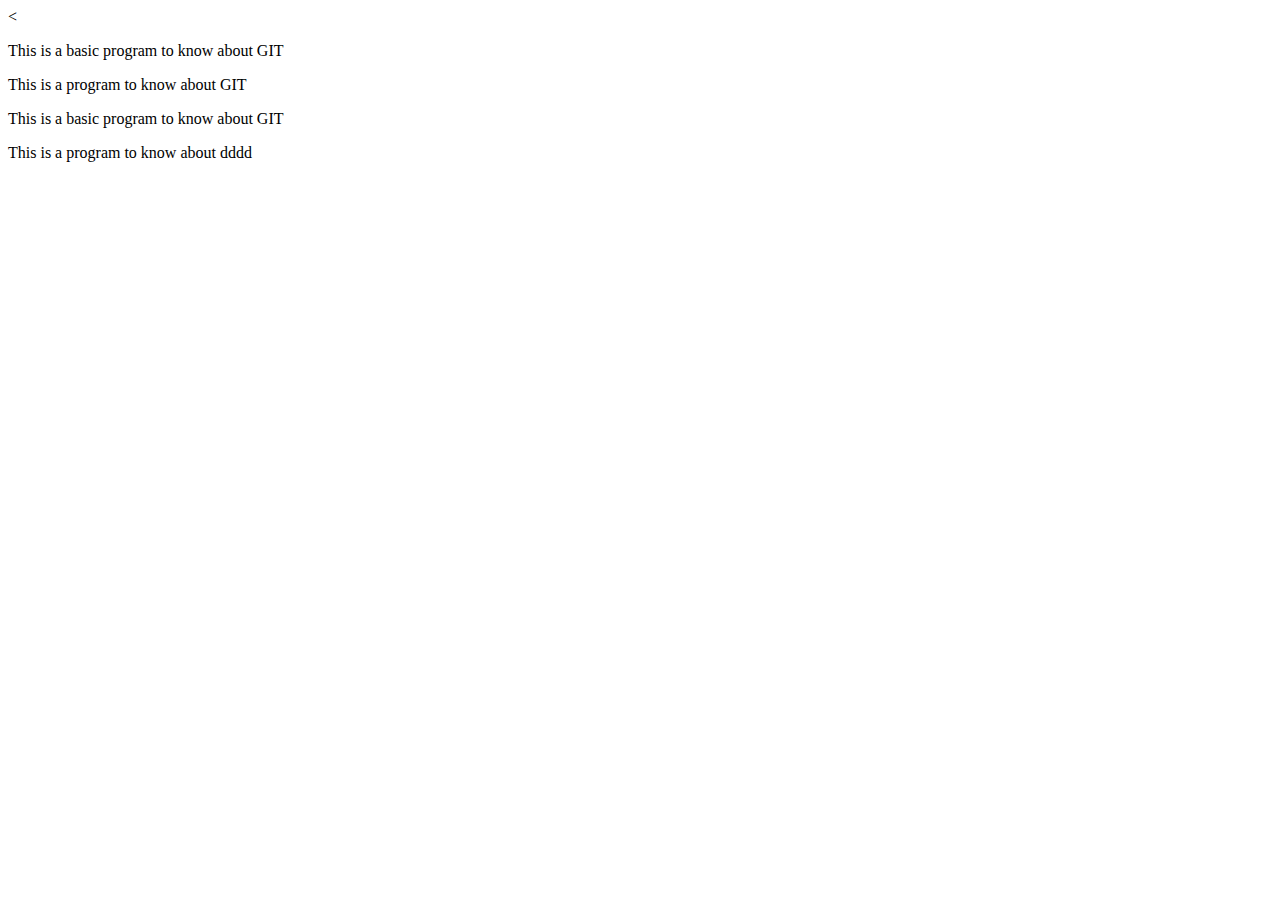
<file: index.html>
<<!DOCTYPE html>
<html lang="en" dir="ltr">
  <head>
    <meta charset="utf-8">
    <title>INDEX</title>
  </head>
  <body>
    <p>This is a basic program to know about GIT</p>
    <p>This is a program to know about GIT</p>
    <p>This is a basic program to know about GIT</p>
    <p>This is a program to know about dddd</p>
  </body>
</html>
</file>
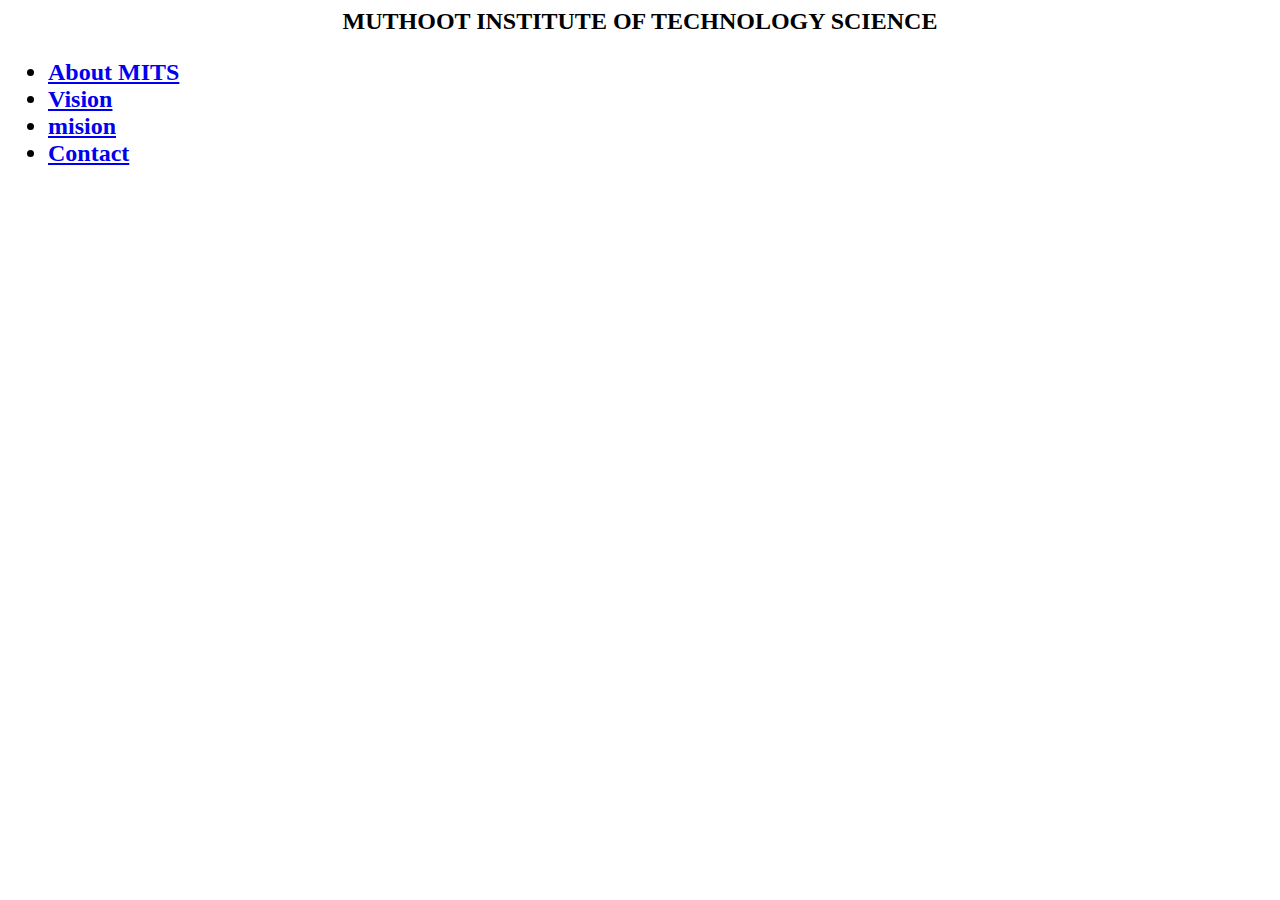
<file: HTML/frame1.html>
<html>
<title>
<head>
<title>About Mits</title>
</head>
<body>
<h2><center>MUTHOOT INSTITUTE OF TECHNOLOGY SCIENCE</center>
<ul type="disc">
<li><a href="#mits">About MITS</a>
<li><a href="#vison">Vision</a>
<li><a href="#mission">mision</a>
<li><a href="#contact">Contact</a>
</body>
</html>
</file>
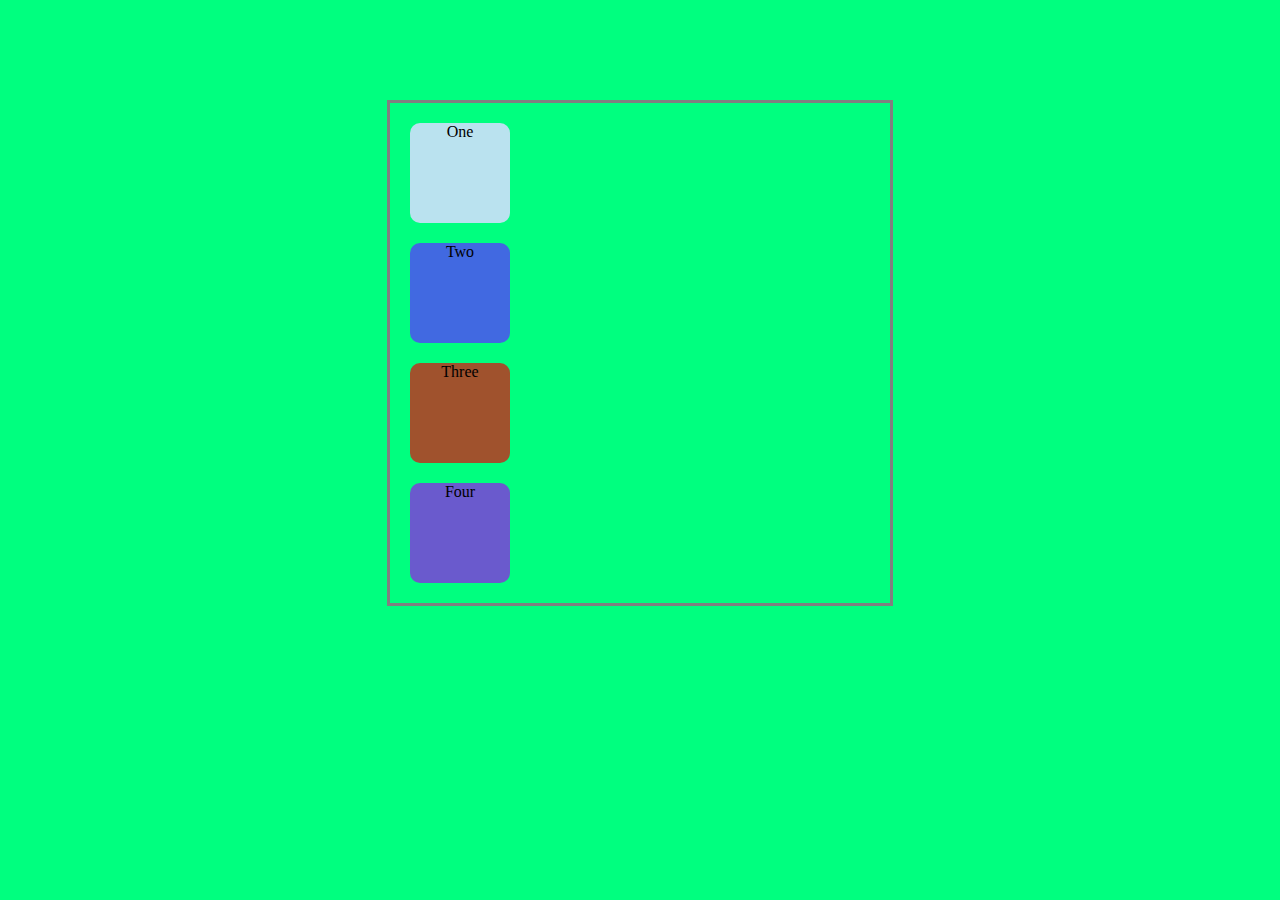
<file: HTML/position.html>
<html>
 <head> 
<link rel="stylesheet" href="style2.css"> 
<title>CSS Positioning</title> 
</head> 
<body> 
<div class="parent">
 <div class="child one">One</div> 
 <div class="child two">Two</div> 
 <div class="child three">Three</div>
 <div class="child four">Four</div>
 </div> 
</body> 
</html>
</file>
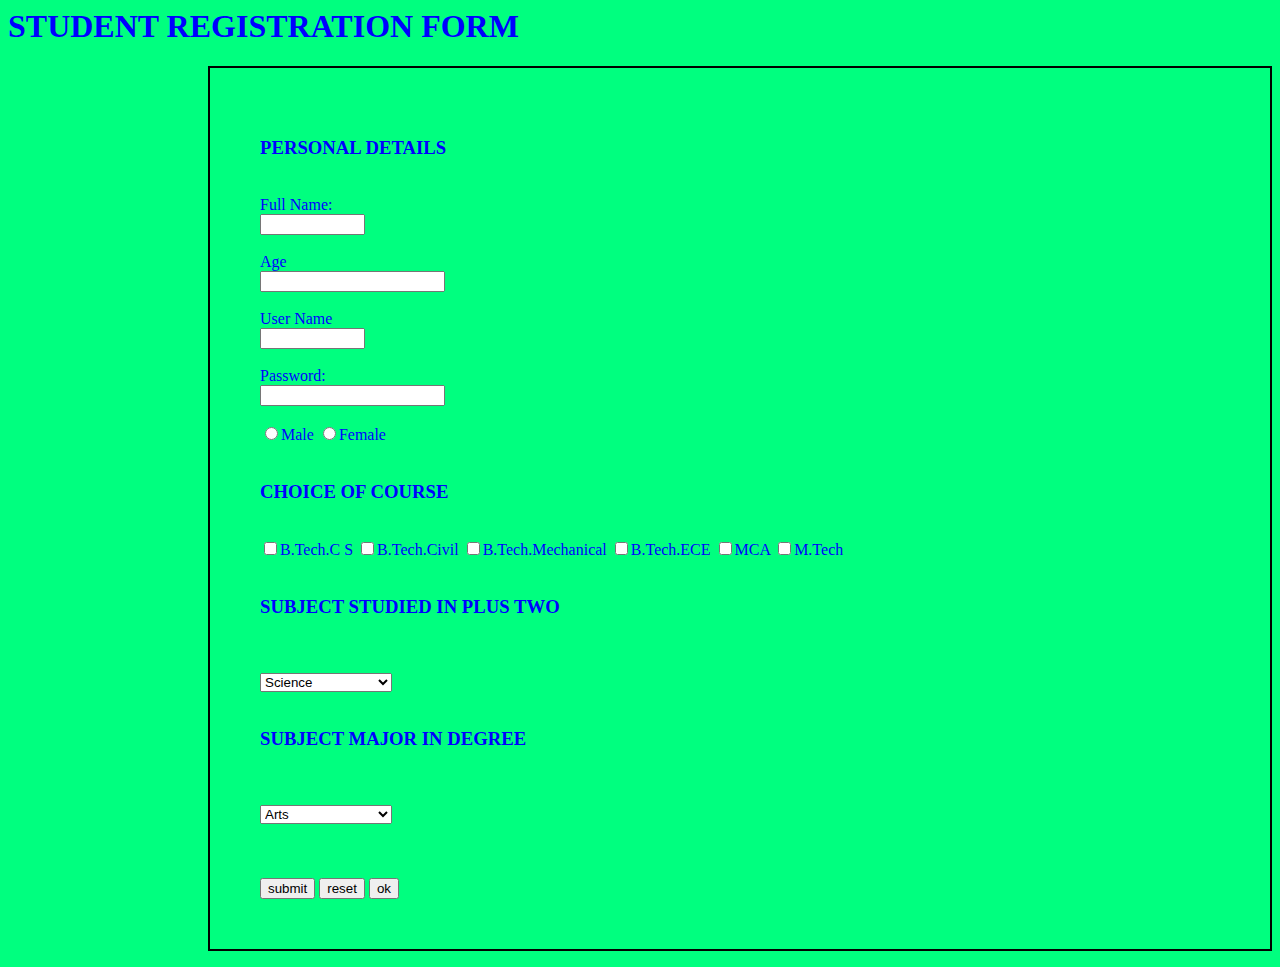
<file: HTML/reg_form.html>
<html>
<head>
<title>Registration Form </title>
<link rel="stylesheet" href="mystyle1.css">
</head>
<body>
<h1>STUDENT REGISTRATION FORM</h1>
<form STYLE="margin-left:200px;border:2px solid black;padding:50px">
<h3>PERSONAL DETAILS</h3><br>

<lable>Full Name:</label><br>

	<input type="text" name="Name" size="10"><br><br>

<lable>Age</label><br>

	<input type="number" name="Age" size="10"><br><br>

<lable>User Name</label><br>

	<input type="text" name="Username" size="10"><br><br>

<lable>Password:</label><br>

	<input type="password" name="password"><br><br>

<input type="radio" name="gender" value="male">Male
<input type="radio" name="gender" value="female">Female
<br><br>
<h3>CHOICE OF COURSE</h3>
<br>
<input type="checkbox" name="cse" value="on">B.Tech.C S
<input type="checkbox" name="civil" value="on">B.Tech.Civil
<input type="checkbox" name="mech" value="on">B.Tech.Mechanical
<input type="checkbox" name="ece" value="on">B.Tech.ECE
<input type="checkbox" name="mca" value="on">MCA
<input type="checkbox" name="MTECH" value="on">M.Tech
<br><br>
<h3>SUBJECT STUDIED IN PLUS TWO</h3>
<br><br>
<select name="dropdown">
<option value="science">Science</option>
<option value="commerce">Commerce</option>
<option value="humanities">Humanities</option>
<option value="cs">Computer Science</option>
<option value="others">Others</option>
</select>
<br><br>
<h3>SUBJECT MAJOR IN DEGREE</h3>
<br><br>
<select name="dropdown">
<option value="arts">Arts</option>
<option value="commerce">Commerce</option>
<option value="science">Science</option>
<option value="maths">Mathematics</option>
<option value="cs">Computer Science</option>
<option value="others">Others</option>
</select>
<br><br><br><br>
<input type="submit" name="submit" value="submit">
<input type="reset" name="reset" value="reset">
<input type="button" name="ok" value="ok"><br>


</form>


</body>
</html>
</file>
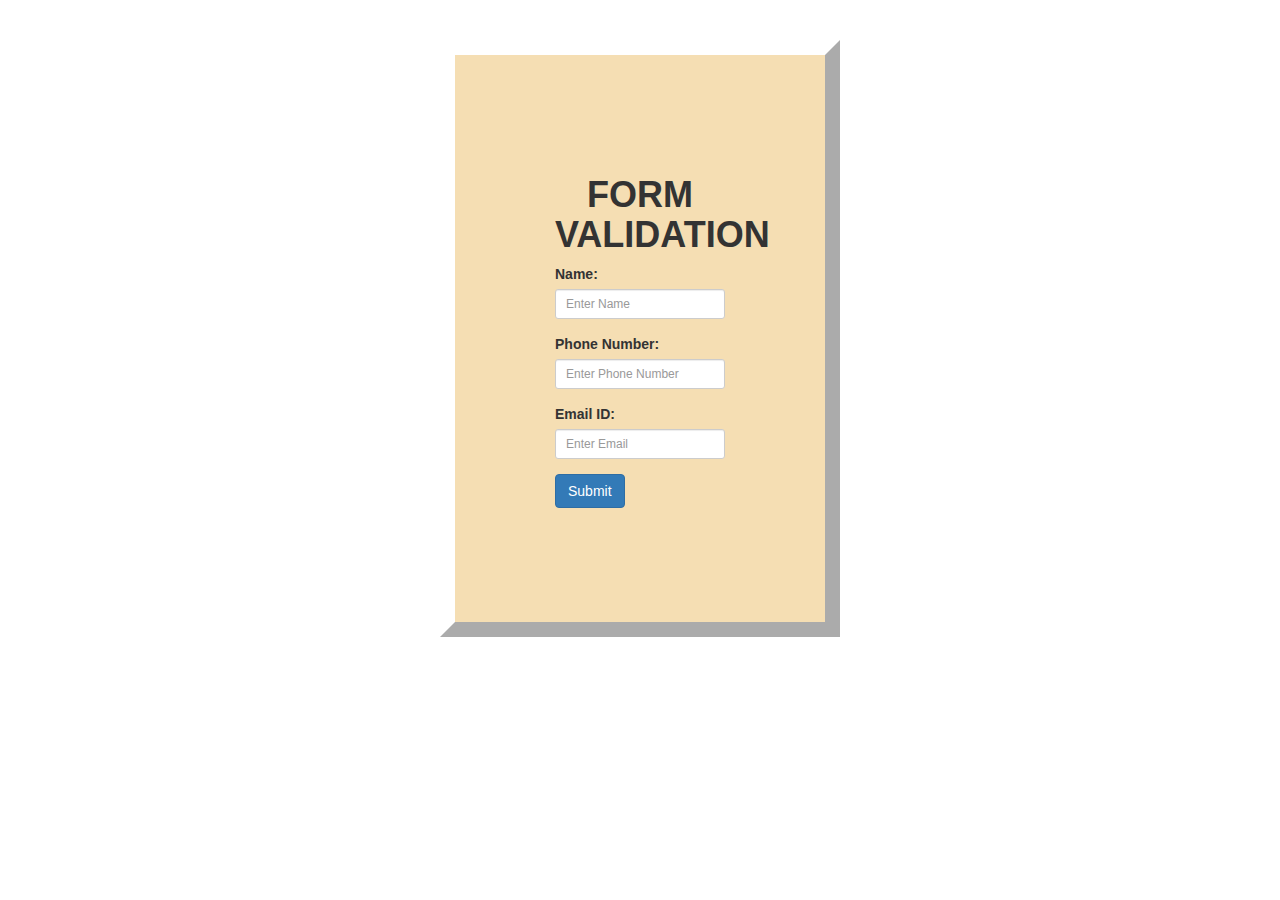
<file: JAVA/Form.html>
<html>
<head>
    <title>
        Form Validation
    </title>
     <link rel="stylesheet" href="https://maxcdn.bootstrapcdn.com/bootstrap/3.4.1/css/bootstrap.min.css">
  <script src="https://ajax.googleapis.com/ajax/libs/jquery/3.6.1/jquery.min.js"></script>
  <script src="https://maxcdn.bootstrapcdn.com/bootstrap/3.4.1/js/bootstrap.min.js"></script>
  <style>
    body{

        margin-top: 40px;

    }
    .container{
        border: 15px outset white;
        background-color: wheat;
        padding: 100px ;
        width: 400px;
    }
  </style>
<script>
    function validation(){

        var name=document.forms["form1"]["name"].value;
        var ph=document.forms["form1"]["phno"].value;
        var mail=document.forms["form1"]["email"].value;
        var reg=/\S+@\S+\.\S+/
        if (name=="" || ph==""|| mail==""){

            alert("All fields must be filled");
            return false;
        }
        if (isNaN(ph) || ph.lenght!=10){
            alert("Phone Number is not valid");
            return false;
        }
        if(mail.value.match(reg)){

         alert("The email is invalid");
           return false;
       }
    }
</script>
</head>
<body>
    <div class="container">
        <center><h1><b>FORM VALIDATION</b></h1></center>
         <form name="form1" onsubmit="return validation()" method="post">
        <div class="form-group">
            <label for=" name">Name:</label>
            <input type="text" class="form-control input-sm"  placeholder="Enter Name" name="name">
        </div>
        <div class="form-group">
            <label for=" phno">Phone Number:</label>
            <input type="text" class="form-control input-sm"  placeholder="Enter Phone Number" name="phno">
        </div>
        <div class="form-group">
            <label for=" email">Email ID:</label>
            <input type="text" class="form-control input-sm"  placeholder="Enter Email" name="email">
        </div>
        <button type="submit" class="btn btn-primary" >Submit</button>
        </form>
    </div>
</body>
</html>
</file>
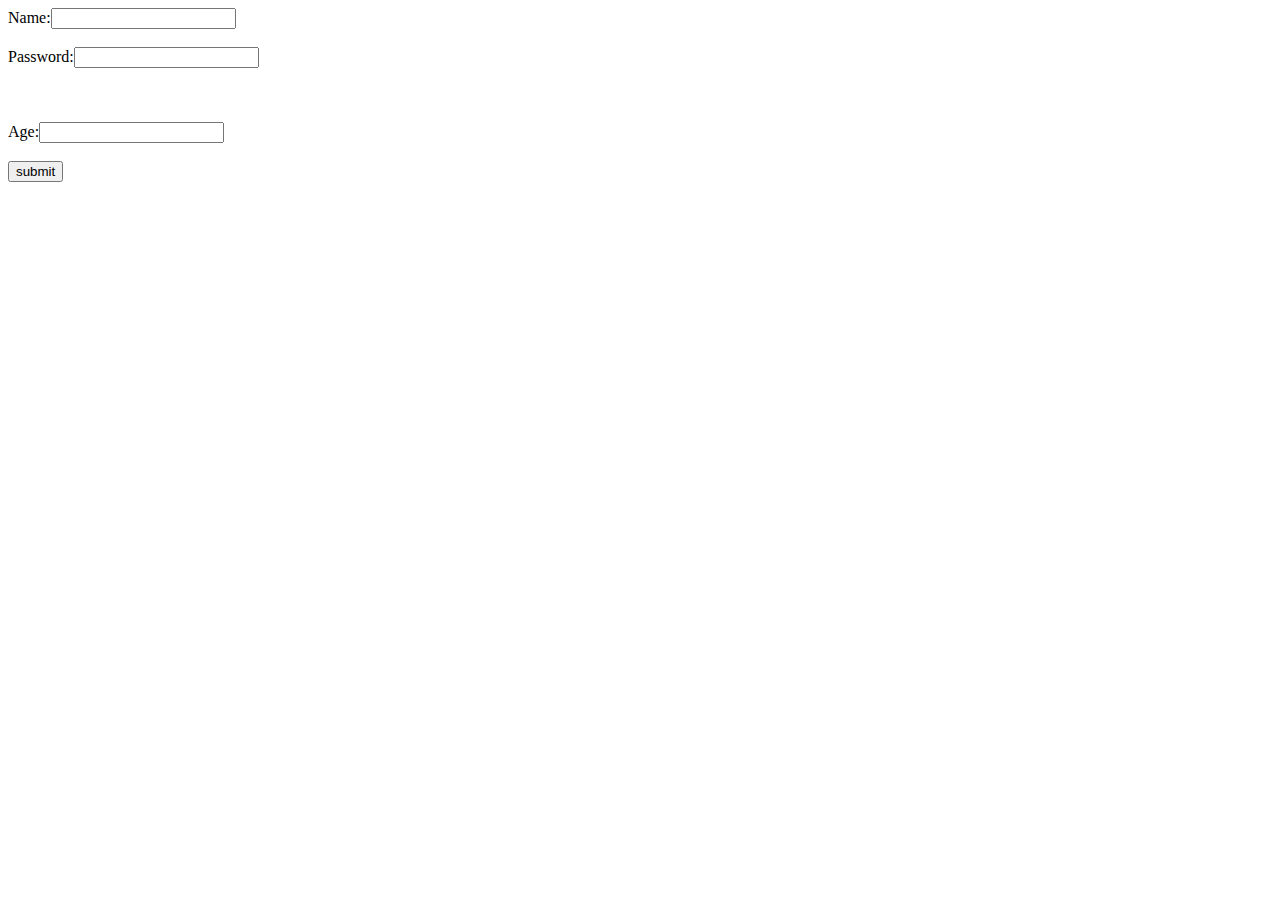
<file: JAVA/formV.html>
<!DOCTYPE html>
<html lang="en" dir="ltr">
  <head>
    <meta charset="utf-8">
    <title></title>
  <script src="form_validation.js">

</script>
  </head>
  <body>
    <form name="form" onsubmit ="return validation()" method="get">
      Name:<input type="text" name="fname">
      <br><br>
      Password:<input type="password" name="pass"><br><br>
      <br><br>
      Age:<input type="text" name="age">
      <br><br>
      <input type="submit" value="submit">

    </form>

</body>
</html>
</file>
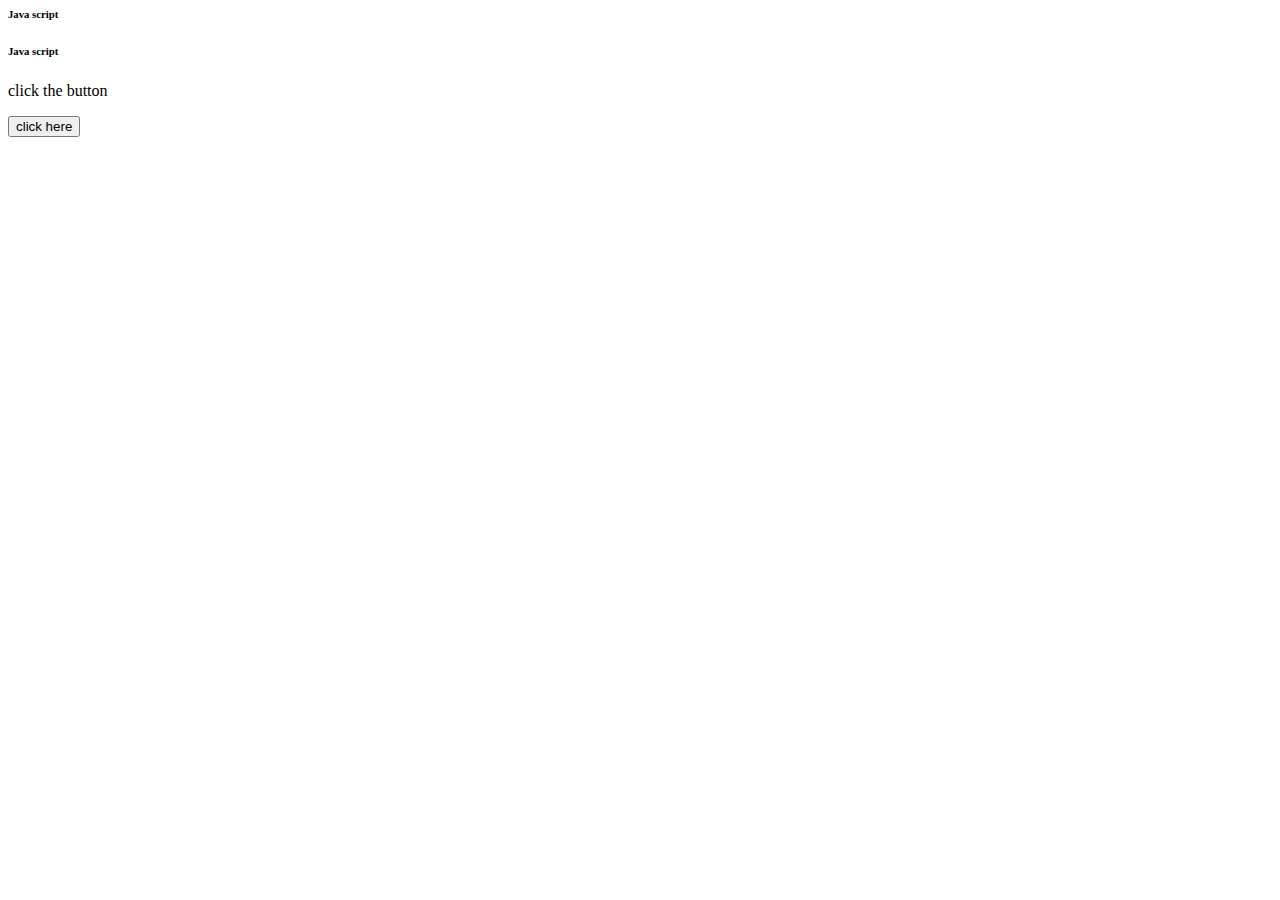
<file: JAVA/java.html>
<html>
<head>
<title>javascript</title>
<script>
function fun()
{
 document.getElementById("f").outerHTML="javascript!!!";
 document.getElementById("j").style.color="red";
 document.getElementById("j").style.fontSize="75px";
document.getElementById("d").innerHTML=Date();
document.getElementById("B").style.color="lime";
}

</script>

</head>
<body>
<h6 id="j">Java script</h6>
<h6 id="f">Java script</h6>
<p id="d">click the button</p>
<button id="B"type=button onclick=fun()>click here</button>

</body>
</html>
</file>
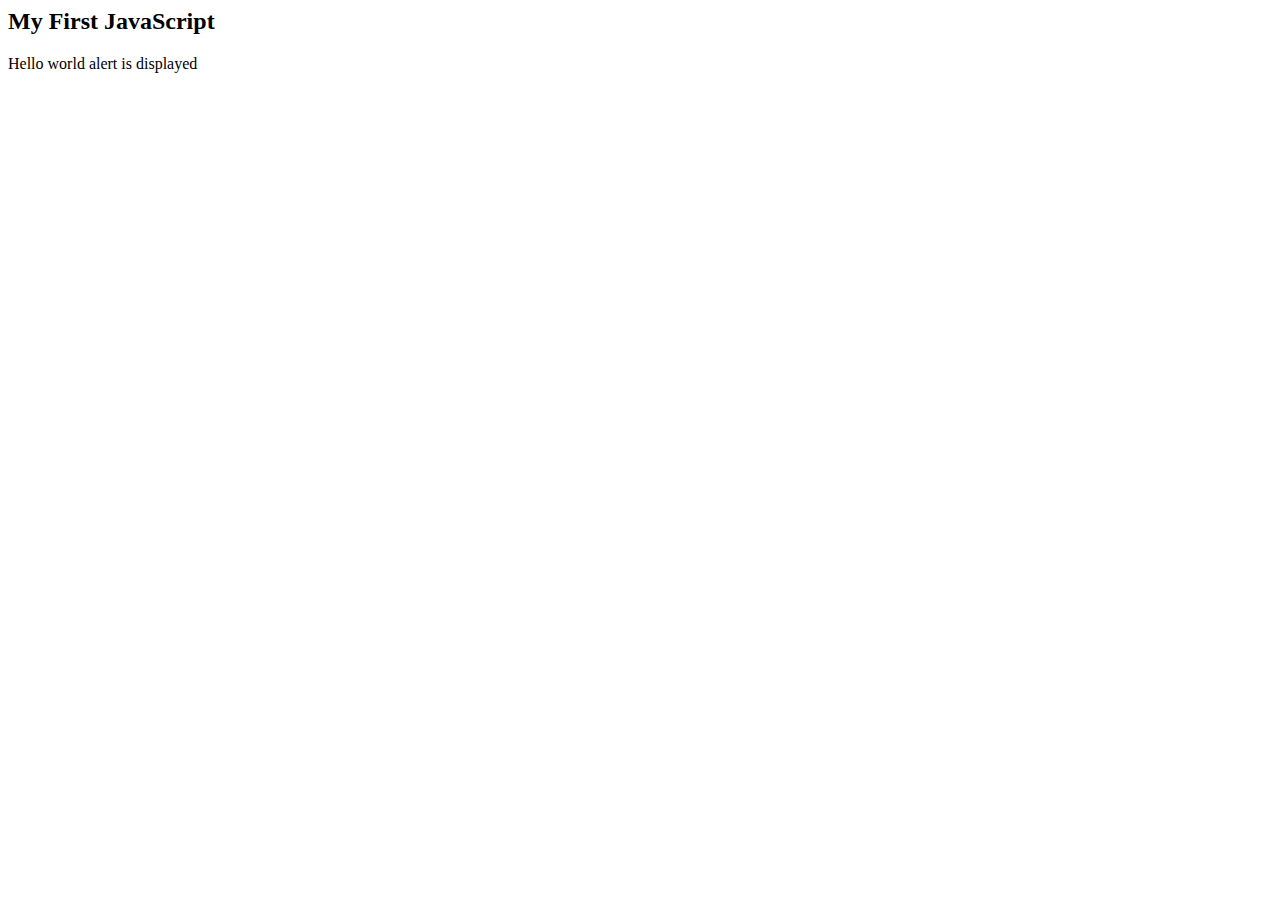
<file: JAVA/java_2.html>
<html>

<body>

<h2>My First JavaScript</h2>

<script>

alert("Hello World!");

</script>

<p id="demo"> Hello world alert is displayed</p><br>

<script>

document.getElementById("demo").outerHTML = “Hello World
Again!!”;

document.write("Hello World Again and Again!!!");

</script>

</body>

</html>
</file>
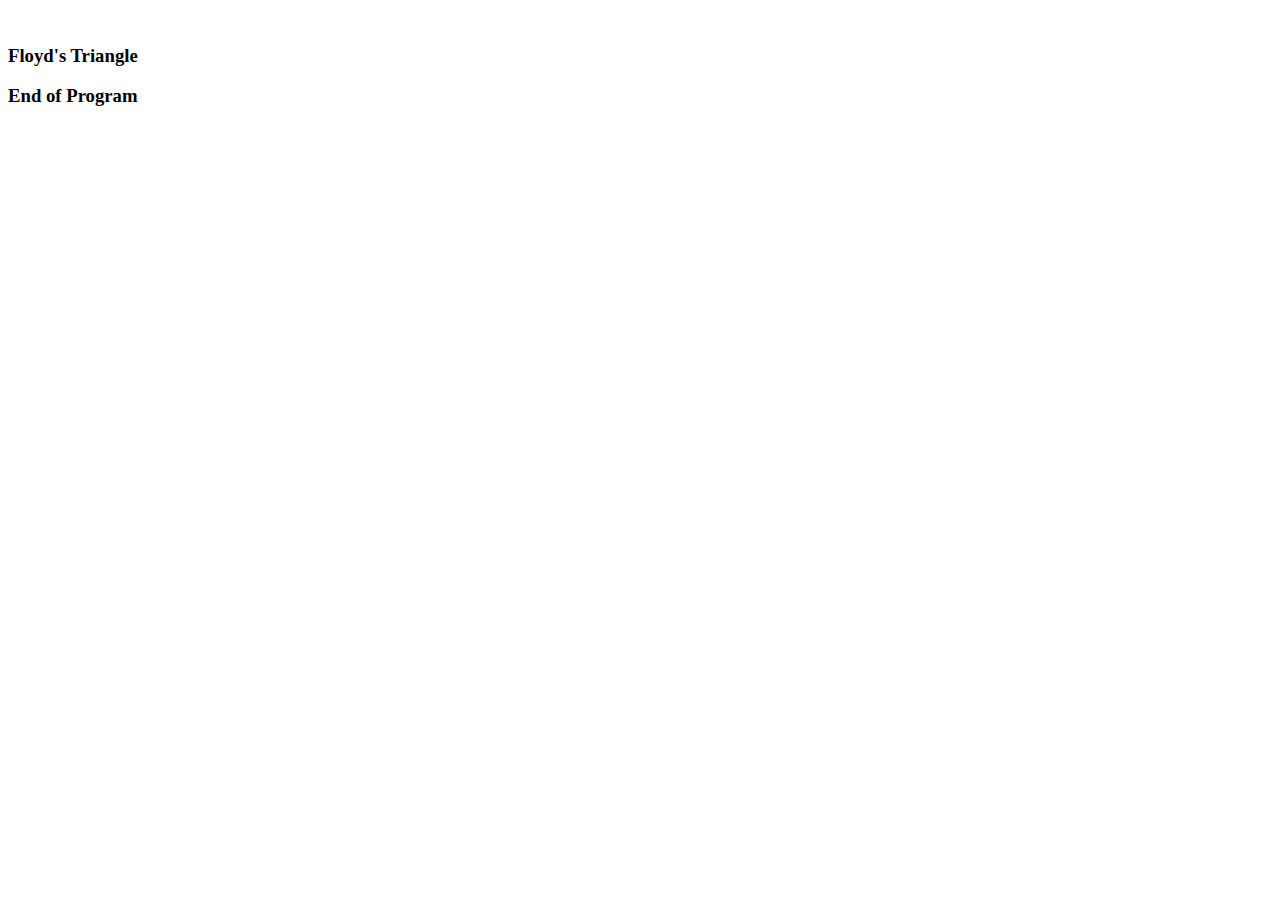
<file: JAVA/java_floyd.html>
<html>
<head>
<title>Floyd's Triangle</title>
</head>
<body>
<!--Internal JS code-->
<script>

	var i=0,j=0;
	var num=parseInt(prompt("Enter the Number"));
	document.write("<br>");
	document.write("<h3>Floyd's Triangle</h3>");
	for(i=num;i>0; i--)
	{
		for(j=i; j>0; j--)
		{
   		   document.write("<font face='arial' size='8'>");
		   document.write("*\t</font>");
		   //number++;
		}

		document.write("<br>");
	}

	document.write("<h3>End of Program</h3>");

</script>
</body>
</html>
</file>
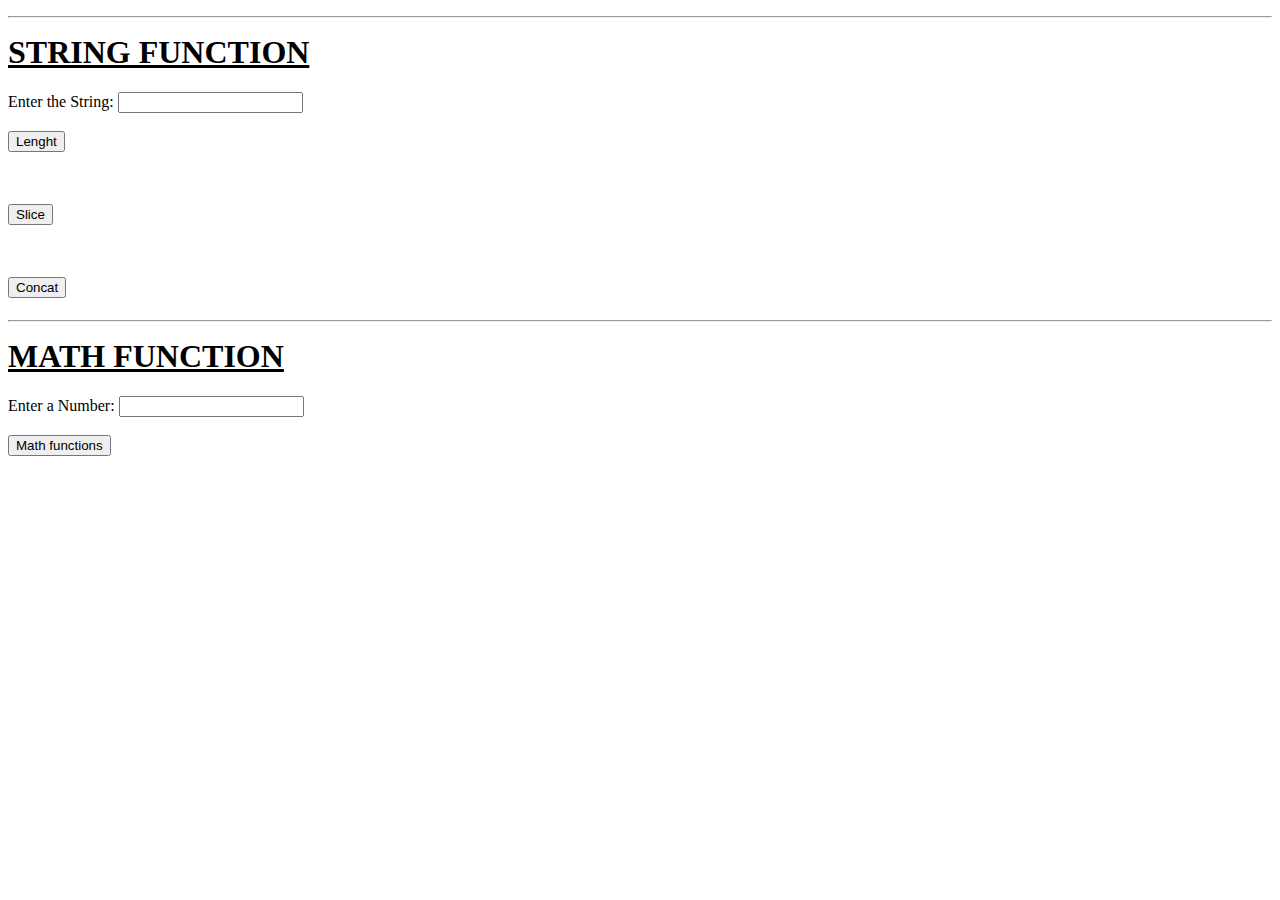
<file: JAVA/string.html>
<html>
  <head>
    <meta charset="utf-8">
    <title>String Function</title>
    <script src="sting.js">
    </script>
  </head>
  <body>
    <h1><hr><u> STRING FUNCTION</u></hr></h1>
    <label>Enter the String:  </label>
    <input type="text" name="str" id="str"><br><br>
    <button type="button" onclick="length()">Lenght</button>
    <p id="l"></p><br><br>
    <button type="button" onclick="slice()">Slice</button><br>
    <p id="s"></p><br><br>
    <button type="button" name="button" onclick="concat()">Concat</button>
    <p id="c"></p>


      <h1><hr><u> MATH FUNCTION</u></hr></h1>

      <label>Enter a Number:</label>
      <input type="number" name="num1" id="num1"><br><br>
      <button type="button" name="button" onclick="math()">Math functions</button>
      <p id="m"></p>
      <p id="n"></p>
      <p id="o"></p>
      <p id="p"></p>
      <p id="q"></p>
      <p id="r"></p>
      
  </body>
</html>
</file>
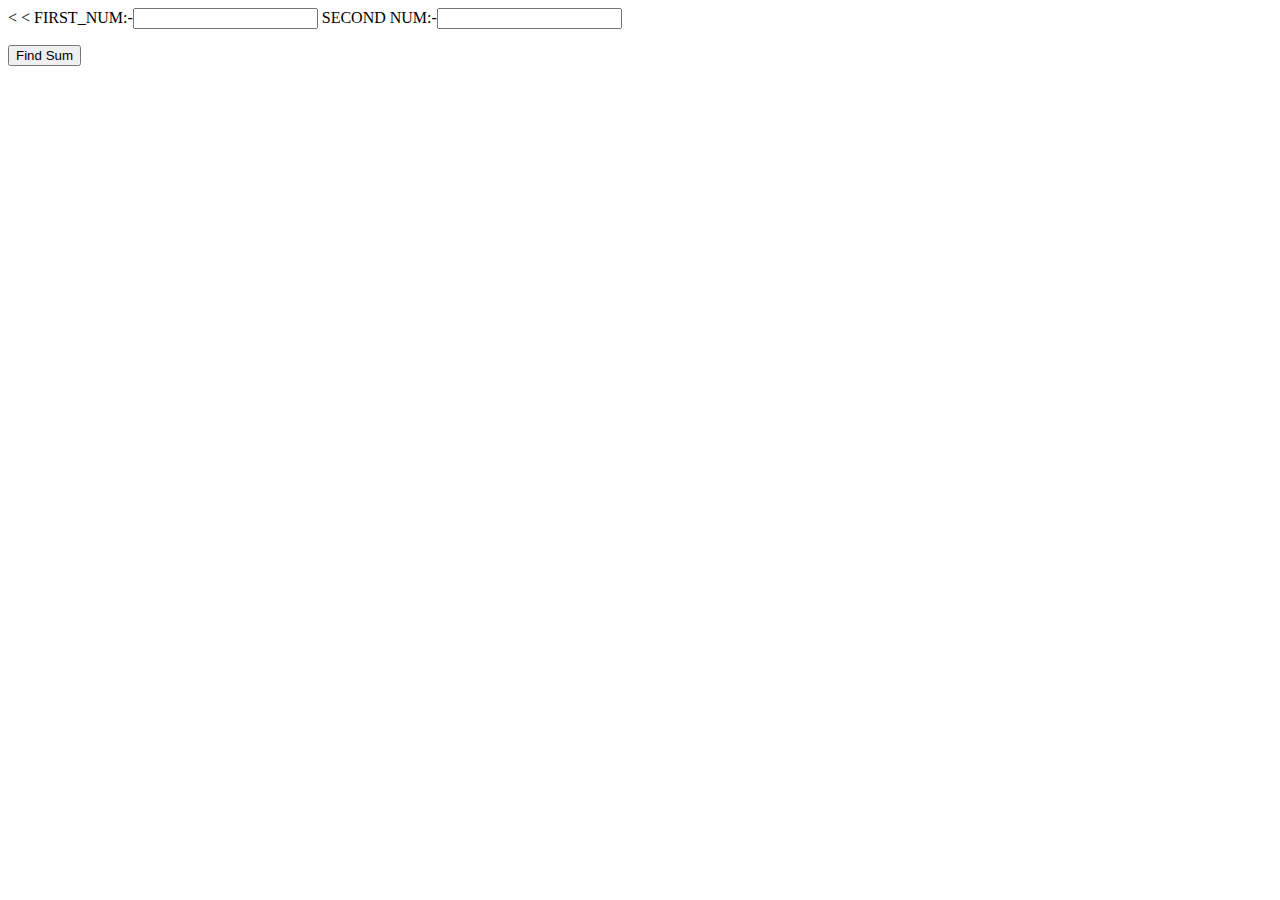
<file: JAVA/sum.html>
<<!DOCTYPE html>
<html lang="en" dir="ltr">
  <head>
    <meta charset="utf-8">
    <title>Sum of Two numbers</title>
    <<script src="sum.js">
    </script>
  </head>
  <body>
    FIRST_NUM:-<input type="number" name="first"  id="f">
    SECOND NUM:-<input type="number" name="sec" id="s">
    <p id="p"></p>
    <button type="button" onclick=sum()>Find Sum</button>

  </body>
</html>
</file>
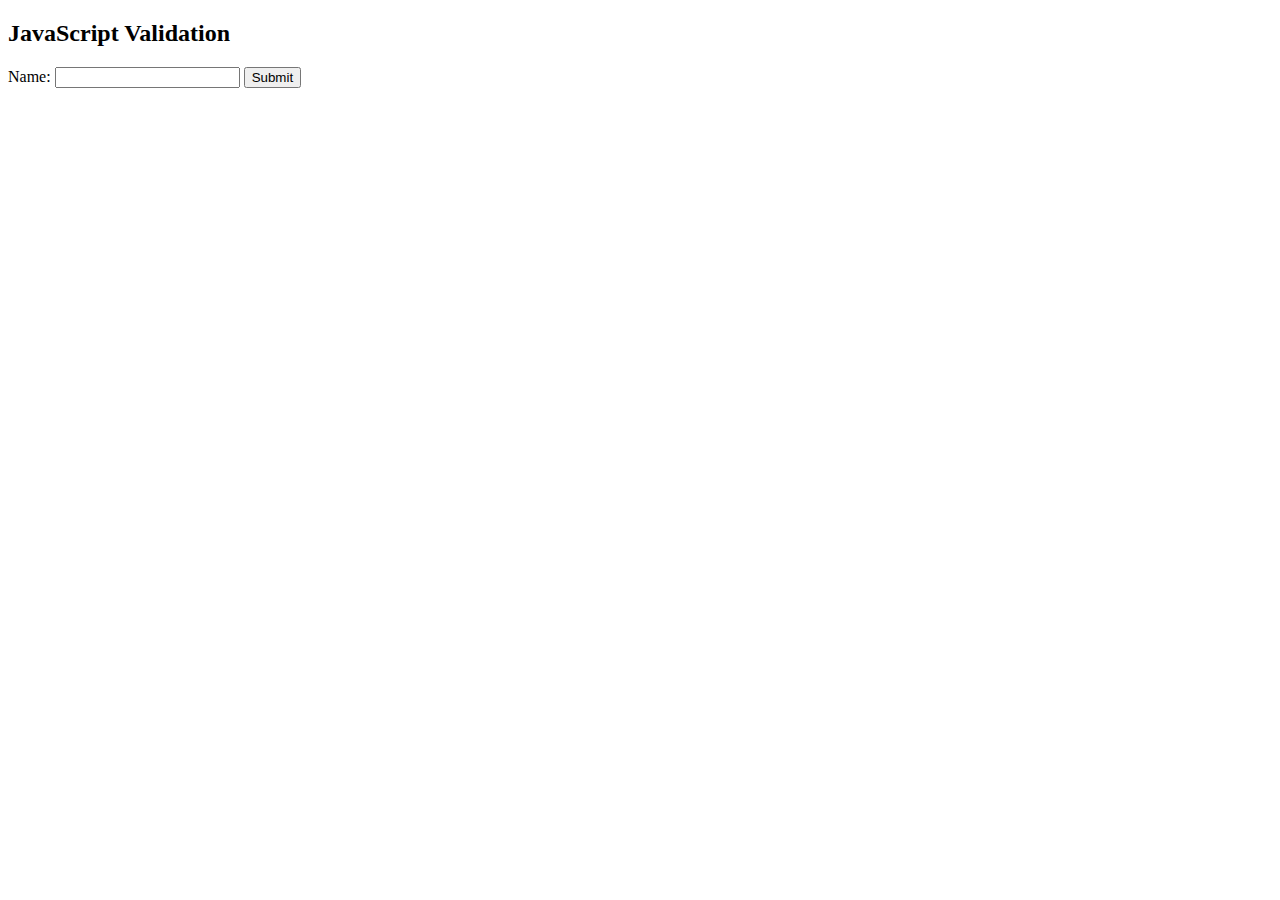
<file: JAVA/validate.html>
<!DOCTYPE html>
<html>
<head>
<script>
function validateForm() {
  let x = document.forms["myForm"]["fname"].value;
  if (x == "") {
    alert("Name must be filled out");
    return false;
  }
}
</script>
</head>
<body>

<h2>JavaScript Validation</h2>

<form name="myForm"  onsubmit="return validateForm()" method="post">
  Name: <input type="text" name="fname">
  <input type="submit" value="Submit">
</form>

</body>
</html>
</file>
<file: HTML/style2.css>
body
{
	margin: 100px auto;
	background-color:springgreen;

}
.parent{ width: 500px;
	 border:3px solid grey;
	 margin: auto;
	 text-align:center;
	 position: relative;
	 
	 }

.child{ border-radius:10%;
	width: 100px;
	height: 100px;
	margin: 20px; 
	}

.one {   background-color: #bae2ef;
 	 position: relative;} 

.two {   background-color: royalblue;
	position: relative;	
	  }
 
.three {  background-color: sienna;
	 position: relative;
	   } 

.four {  background-color: slateblue;
	 position: relative;
	   }
</file>
<file: HTML/mystyle1.css>
body{
background-color:springgreen;
color: blue;

}
</file>
